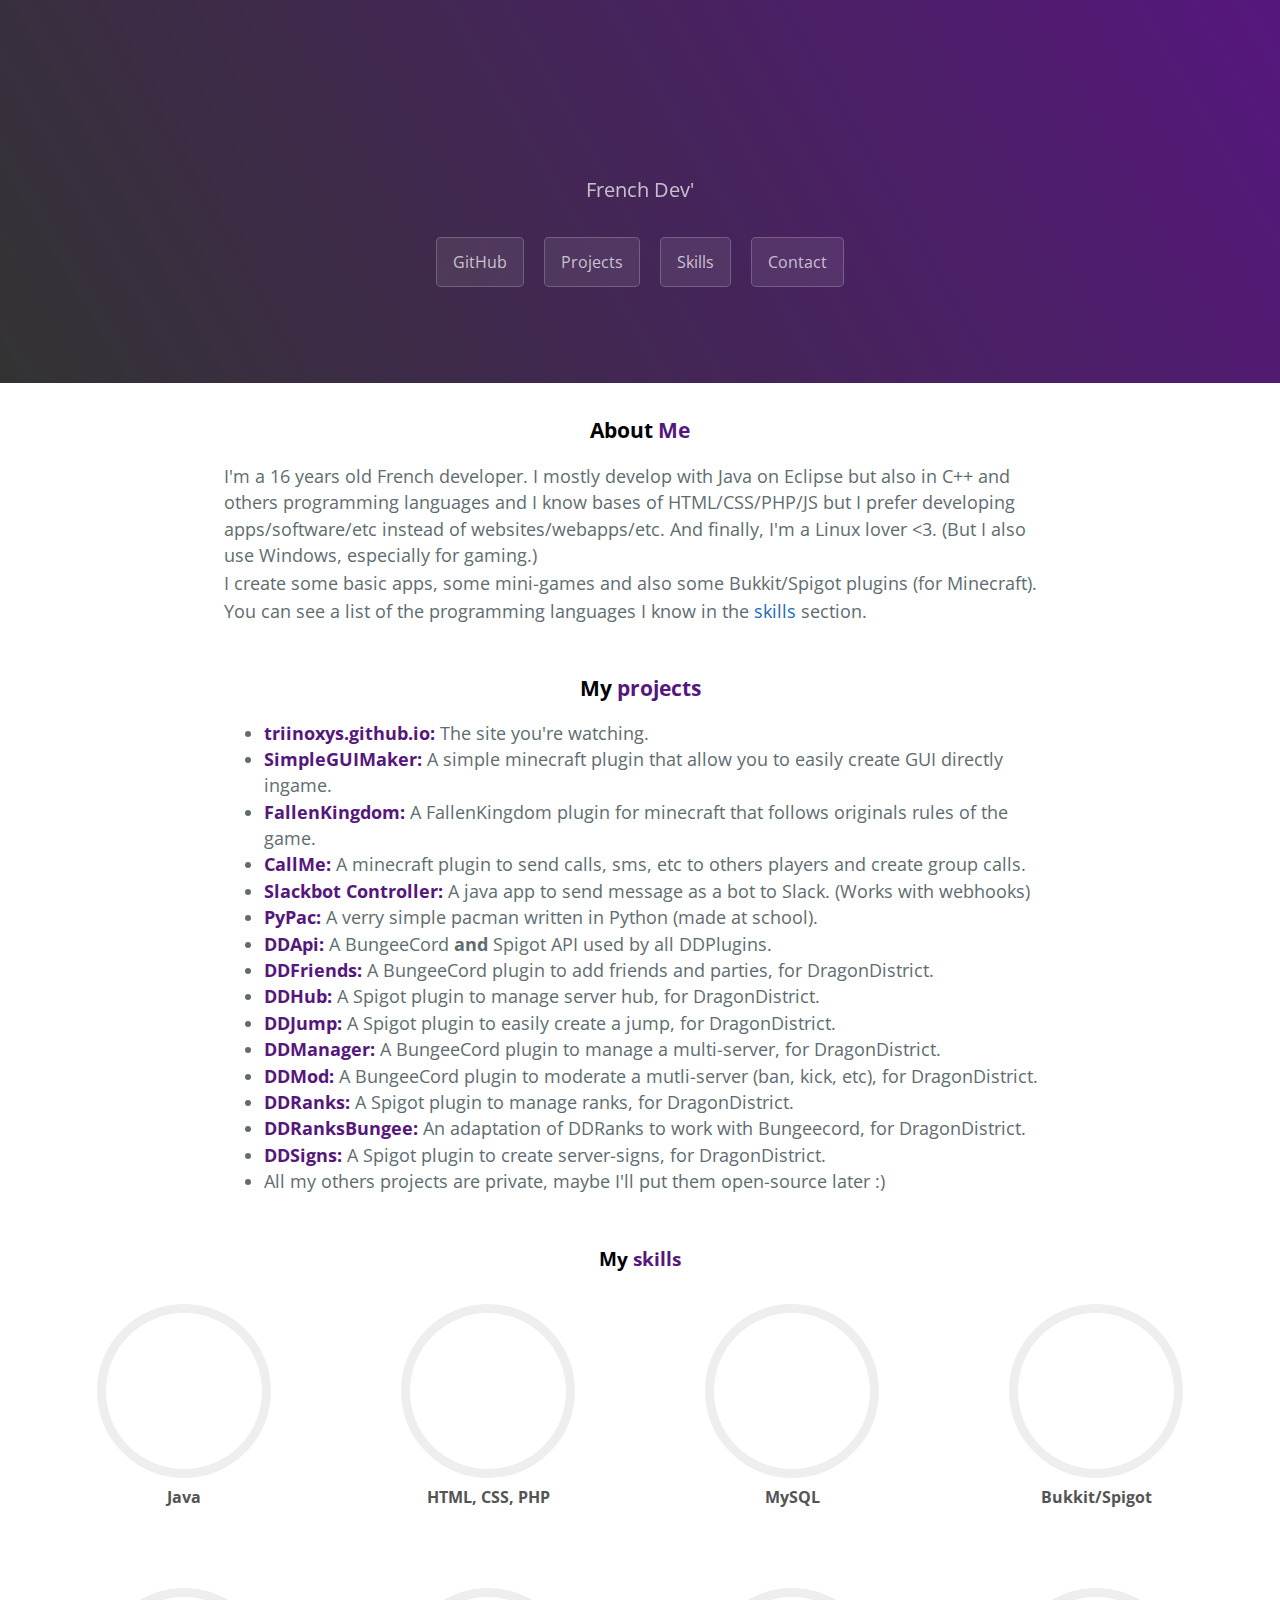
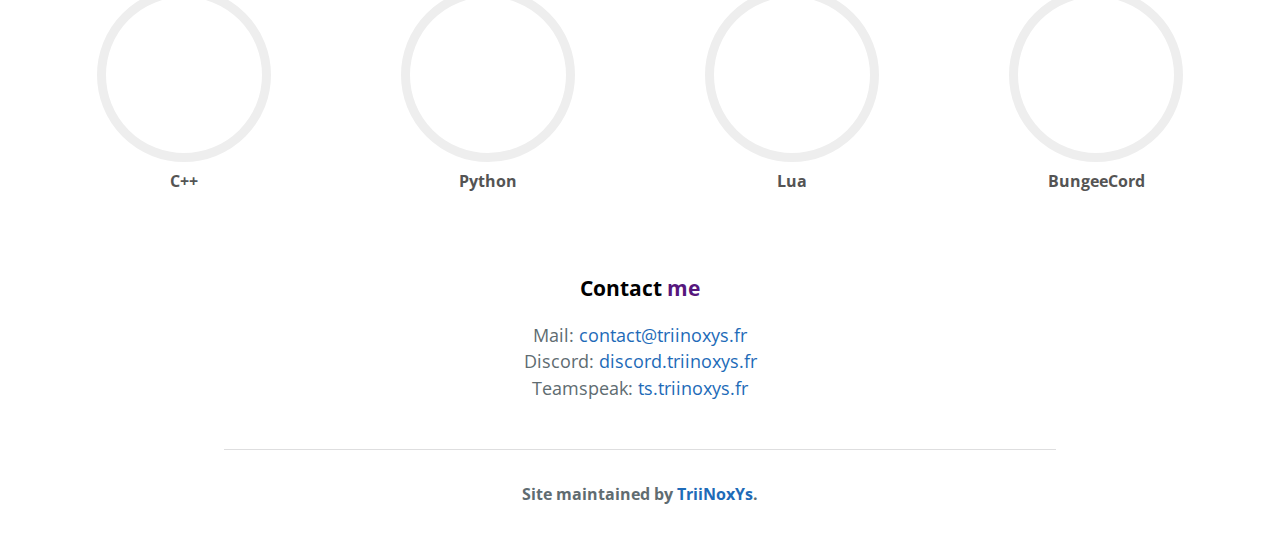
<file: index.html>
<!DOCTYPE html>
<html lang="en-us">
    <head>
	    <!--
            HTTP redirect to HTTPS is now managed by CloudFlare, but this script can do it too
	    <script type="text/javascript">
    		var host = "triinoxys.fr";
    		if ((host == window.location.host) && (window.location.protocol != "https:"))
		    window.location.protocol = "https";
	    </script>
	    -->
	
	    
	    <meta charset="UTF-8">
	    <meta name="viewport" content="width=device-width, initial-scale=1">     
	    <meta name="description" content="TriiNoxYs's Website">
	    <meta name="keywords" content="Java, C, C++, HTML, CSS, PHP, Python, JavaScript, Programming, Developing, Programmation, Developpement, Minecraft, Bukkit, Spigot, BungeeCord, Proxy, Redis, SQL, TriiNoxYs, DragonDistrict, SimpleGUIMaker, Code, Evenzia, HoneyHive">
	    <meta name="author" content="TriiNoxYs">
	    
	    <title>TriiNoxYs - French Developer</title>

	    <link rel="icon" href="favicon.ico" type="image/x-icon" /> 
	    <link rel="shortcut icon" href="favicon.ico" type="image/x-icon" />
	    
	    <link rel="stylesheet" type="text/css" href="css/style.css" media="screen">
	    <link rel='stylesheet' type='text/css' href='https://fonts.googleapis.com/css?family=Open+Sans:400,700'>
	    
	    <script type="text/javascript" src="js/jquery-1.12.3.js"></script>
	    <script type="text/javascript" src="js/progressbar.js"></script>
	    <script type="text/javascript" src="js/circle.js"></script>
		<script type="text/javascript" src="js/jquery.appear.js"></script>
    </head>

    <body>
		<section class="page-header">
			<h1 class="user-name effect-distressed">TriiNoxYs</h1>
			<!-- <h1> WIP, website not finished !!</h1> -->
	        <h2 class="user-tagline">French Dev'</h2>
	      
	        <a href="https://github.com/TriiNoxYs" class="btn" target="_blank">GitHub</a>
	        <a href="#projects" class="btn">Projects</a>
	        <a href="#skills" class="btn">Skills</a>
	        <a href="#contact" class="btn">Contact</a>
		</section>
		<section class="main-content">
	  		<h3>About <span>Me</span></h3>

	        <p>I'm a 16 years old French developer. I mostly develop with Java on Eclipse but also in C++ and others programming languages and I know bases of HTML/CSS/PHP/JS but I prefer developing apps/software/etc instead of websites/webapps/etc. And finally, I'm a Linux lover <3. (But I also use Windows, especially for gaming.)</p>
	        <p>I create some basic apps, some mini-games and also some Bukkit/Spigot plugins (for Minecraft).</p>
	        <p>You can see a list of the programming languages I know in the <a href="#skills">skills</a> section.</p>
		</section>

		<section class="main-content" id="projects">
	  		<h3>My <span>projects</span></h3>

	        <p>
				<ul style="list-style-type:disc">
					<li><a class="project-link" href="http://github.com/triinoxys/triinoxys.github.io/" target="_blank">triinoxys.github.io:</a> The site you're watching.</li>
	  				<li><a class="project-link" href="http://triinoxys.github.io/SimpleGUIMaker/" target="_blank">SimpleGUIMaker:</a> A simple minecraft plugin that allow you to easily create GUI directly ingame.</li>
	  				<li><a class="project-link" href="http://triinoxys.github.io/FallenKingdom/" target="_blank">FallenKingdom:</a> A FallenKingdom plugin for minecraft that follows originals rules of the game.</li>
	  				<li><a class="project-link" href="http://triinoxys.fr/CallMe" target="_blank">CallMe:</a> A minecraft plugin to send calls, sms, etc to others players and create group calls.</li>
	  				<li><a class="project-link" href="http://triinoxys.github.io/SlackbotController/" target="_blank">Slackbot Controller:</a> A java app to send message as a bot to Slack. (Works with webhooks)</li>
					<li><a class="project-link" href="http://triinoxys.github.io/PyPac/" target="_blank">PyPac:</a> A verry simple pacman written in Python (made at school).</li>
	  				<li><a class="project-link" href="http://triinoxys.github.io/DDApi/" target="_blank">DDApi:</a> A BungeeCord <b>and</b> Spigot API used by all DDPlugins.</li>
	  				<li><a class="project-link" href="http://triinoxys.github.io/DDFriends/" target="_blank">DDFriends:</a> A BungeeCord plugin to add friends and parties, for DragonDistrict.</li>
	  				<li><a class="project-link" href="http://triinoxys.github.io/DDHub/" target="_blank">DDHub:</a> A Spigot plugin to manage server hub, for DragonDistrict.</li>
	  				<li><a class="project-link" href="http://triinoxys.github.io/DDJump/" target="_blank">DDJump:</a> A Spigot plugin to easily create a jump, for DragonDistrict.</li>
	  				<li><a class="project-link" href="http://triinoxys.github.io/DDManager/" target="_blank">DDManager:</a> A BungeeCord plugin to manage a multi-server, for DragonDistrict.</li>
	  				<li><a class="project-link" href="http://triinoxys.github.io/DDMod/" target="_blank">DDMod:</a> A BungeeCord plugin to moderate a mutli-server (ban, kick, etc), for DragonDistrict.</li>
	  				<li><a class="project-link" href="http://triinoxys.github.io/DDRanks/" target="_blank">DDRanks:</a> A Spigot plugin to manage ranks, for DragonDistrict.</li>
	  				<li><a class="project-link" href="http://triinoxys.github.io/DDRanksBungee/" target="_blank">DDRanksBungee:</a> An adaptation of DDRanks to work with Bungeecord, for DragonDistrict.</li>
	  				<li><a class="project-link" href="http://triinoxys.github.io/DDSigns/" target="_blank">DDSigns:</a> A Spigot plugin to create server-signs, for DragonDistrict.</li>
	  				<li>All my others projects are private, maybe I'll put them open-source later :)</li>
				</ul>
	        </p>
	    </section>

	    <section class="progressbar-content" id="skills">
	  		<h3>My <span>skills</span></h3>
	        
	        <!-- Progressbar Java -->
	        <div class="progressbar" id="pb-java">
		        <script>
		        	drawcircle(0.55, "#pb-java")
		        </script>
				<h4>Java</h4>
	        </div>
	        
	        <!-- Progressbar HTML/CSS/PHP -->
	        <div class="progressbar" id="pb-html-css-php">
		        <script>
		        	drawcircle(0.25, "#pb-html-css-php")
		        </script>
				<h4>HTML, CSS, PHP</h4>
	        </div>

	        <!-- Progressbar MySQL -->
	        <div class="progressbar" id="pb-mysql">
		        <script>
		        	drawcircle(0.30, "#pb-mysql")
		        </script>
				<h4>MySQL</h4>
	        </div>

	        <!-- Progressbar Bukkit/Spigot -->
	        <div class="progressbar" id="pb-bukkitspigot">
		        <script>
		        	drawcircle(0.65, "#pb-bukkitspigot")
		        </script>
				<h4>Bukkit/Spigot</h4>
	        </div>

		</section>

		<section class="progressbar-content" id="skills">
	        
	        <!-- Progressbar C++ -->
	        <div class="progressbar" id="pb-cplusplus">
		        <script>
		        	drawcircle(0.15, "#pb-cplusplus")
		        </script>
				<h4>C++</h4>
	        </div>

	        <!-- Progressbar Python -->
	        <div class="progressbar" id="pb-python">
		        <script>
		        	drawcircle(0.35, "#pb-python")
		        </script>
				<h4>Python</h4>
	        </div>

	        <!-- Progressbar Lua -->
	        <div class="progressbar" id="pb-lua">
		        <script>
		        	drawcircle(0.30, "#pb-lua")
		        </script>
				<h4>Lua</h4>
	        </div>

	        <!-- Progressbar BungeeCord -->
	        <div class="progressbar" id="pb-bungeecord">
		        <script>
		        	drawcircle(0.60, "#pb-bungeecord")
		        	console.log(' '); //JUST TO SEPARATE LOGS IN CONSOLE
		        </script>
				<h4>BungeeCord</h4>
	        </div>

		</section>

		<section class="main-content" id="contact">
			<h3>Contact <span>me</span></h3>
			 <p class="contact">
			 Mail: <a href="mailto:contact@triinoxys.fr">contact@triinoxys.fr</a><br>
			 Discord: <a target="_blank" href="http://discord.triinoxys.fr">discord.triinoxys.fr</a><br>
			 Teamspeak: <a href="ts3server://ts.triinoxys.fr">ts.triinoxys.fr</a><br>
			 </p>
		</section>

		<section class="main-content">
			<footer class="site-footer">
  	            Site maintained by <a href="https://github.com/TriiNoxYs">TriiNoxYs</a>.
  	         </footer>
		</section>


	    <script type="text/javascript">
	      var $root = $('html, body');
	      $('a').click(function() {
	          $root.animate({
	              scrollTop: $( $.attr(this, 'href') ).offset().top
	          }, 500);
	          return false;
	      });
		</script>
	</body>
</html>

<!-- By TriiNoxYs -->
</file>
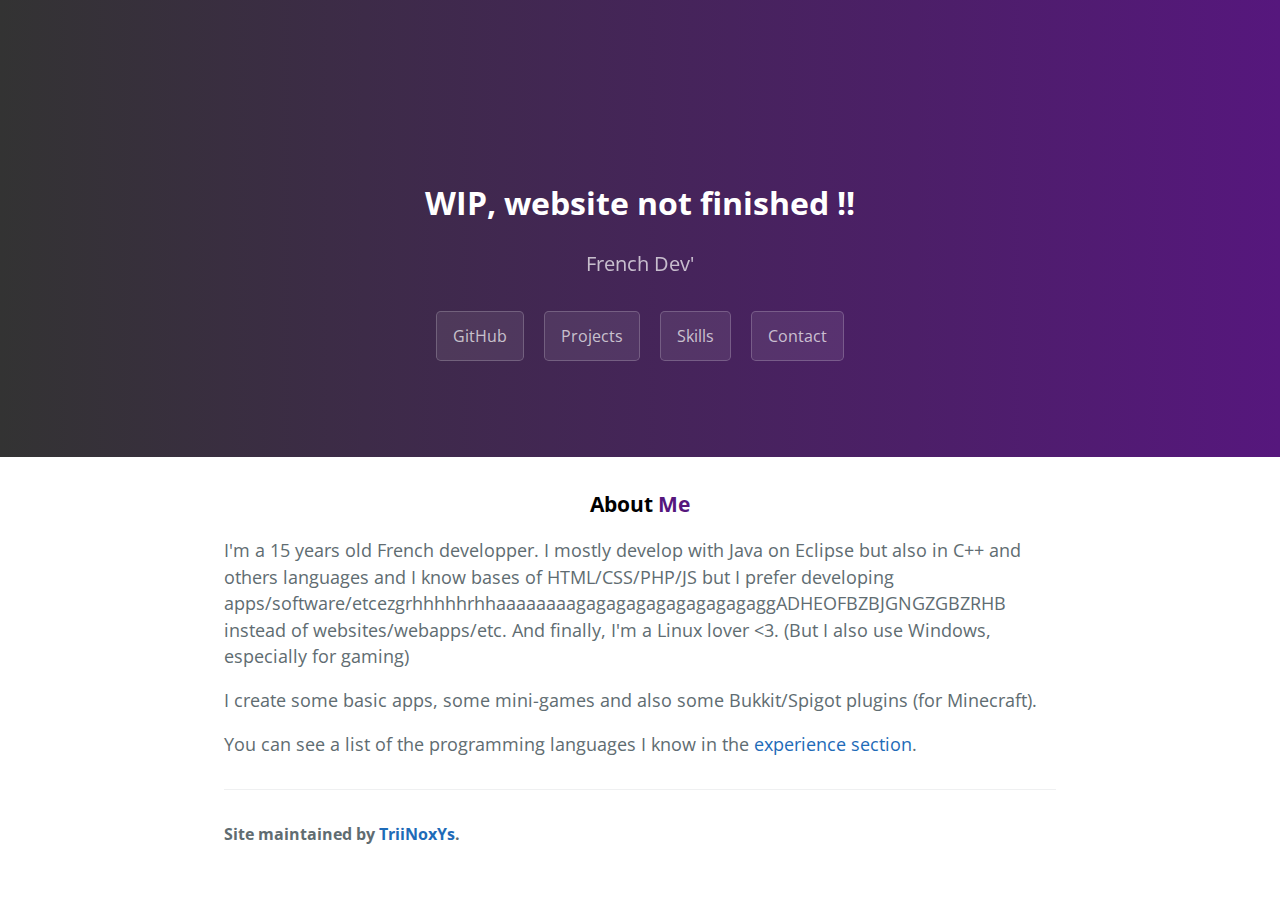
<file: index2.html>
<!DOCTYPE html>
<html lang="en-us">
   <head>
      <meta charset="UTF-8">
      <title>TriiNoxYs' Website</title>
     	<meta name="viewport" content="width=device-width, initial-scale=1">     
      <link rel="stylesheet" type="text/css" href="stylesheets/stylesheet.css" media="screen">
      <link rel='stylesheet' type='text/css' href='https://fonts.googleapis.com/css?family=Open+Sans:400,700'>
        

   </head>
   <body>
<section class="page-header">
<h1 class="user-name effect-distressed">TriiNoxYs</h1>
<h1> WIP, website not finished !!</h1>
        <h2 class="user-tagline">French Dev'</h2>
      
        <a href="https://github.com/TriiNoxYs" class="btn" target="_blank">GitHub</a>
        <a href="#projects" class="btn">Projects</a>
        <a href="#skills" class="btn">Skills</a>
        <a href="#contact" class="btn">Contact</a>
      </section>
<section class="main-content">
  <h3>About <span style="color:#56177D;">Me</span></h3>

        <p>I'm a 15 years old French developper. I mostly develop with Java on Eclipse but also in C++ and others languages and I know bases of HTML/CSS/PHP/JS but I prefer developing apps/software/etcezgrhhhhhrhhaaaaaaaagagagagagagagagagaggADHEOFBZBJGNGZGBZRHB instead of websites/webapps/etc. And finally, I'm a Linux lover <3. (But I also use Windows, especially for gaming)</p>
        <p>I create some basic apps, some mini-games and also some Bukkit/Spigot plugins (for Minecraft).</p>
        <p>You can see a list of the programming languages I know in the <a href="#experience">experience section</a>.</p>
         
         <footer class="site-footer">
            <span class="site-footer-owner">Site maintained by <a href="https://github.com/TriiNoxYs">TriiNoxYs</a>.</span>
         </footer>
   </section>

		<script type="text/javascript" src="js/jquery-1.12.3.js"></script>
    <script type="text/javascript">
      /*Scroll when click on a anchor, without changing URL to site.com/#anchor */
      var $root = $('html, body');
      $('a').click(function() {
          $root.animate({
              scrollTop: $( $.attr(this, 'href') ).offset().top
          }, 500);
          return false;
      });
		</script>
</body>
</html>

<!-- By TriiNoxYs --->
</file>
<file: css/style.css>
.main-content {
  box-sizing: border-box; }

p.contact
{
	text-align: center;
}

html
{
	-webkit-touch-callout: none;
    -webkit-user-select: none;
    -khtml-user-select: none;
    -moz-user-select: none;
    -ms-user-select: none;
    user-select: none;
}

body {
  padding: 0;
  margin: 0;
  font-family: "Open Sans", "Helvetica Neue", Helvetica, Arial, sans-serif;
  font-size: 16px;
  line-height: 1.5;
  color: #606c71; }

a {
  color: #1e6bb8;
  text-decoration: none; }
  a:hover {
    text-decoration: underline; }

.btn {
  display: inline-block;
  margin-bottom: 1rem;
  color: rgba(255, 255, 255, 0.7);
  background-color: rgba(255, 255, 255, 0.08);
  border-color: rgba(255, 255, 255, 0.2);
  border-style: solid;
  border-width: 1px;
  border-radius: 0.3rem;
  transition: color 0.2s, background-color 0.2s, border-color 0.2s; }
  .btn + .btn {
    margin-left: 1rem; }

.btn:hover {
  color: rgba(255, 255, 255, 0.8);
  text-decoration: none;
  background-color: rgba(255, 255, 255, 0.2);
  border-color: rgba(255, 255, 255, 0.3); }

@media screen and (min-width: 64em) {
  .btn {
    padding: 0.75rem 1rem; } }

@media screen and (min-width: 42em) and (max-width: 64em) {
  .btn {
    padding: 0.6rem 0.9rem;
    font-size: 0.9rem; } }

@media screen and (max-width: 42em) {
  .btn {
    display: block;
    width: 100%;
    padding: 0.75rem;
    font-size: 0.9rem; }
    .btn + .btn {
      margin-top: 1rem;
      margin-left: 0; } }

.page-header {
  color: #fff;
  text-align: center;
  background-color: #4C1F68;
  background-image: linear-gradient(-120deg, #56177D, #333333); }

@media screen and (min-width: 64em) {
  .page-header {
    padding: 5rem 6rem; } }

@media screen and (min-width: 42em) and (max-width: 64em) {
  .page-header {
    padding: 3rem 4rem; } }

@media screen and (max-width: 42em) {
  .page-header {
    padding: 2rem 1rem; } }

.user-name {
  margin-top: 0;
  margin-bottom: 0.1rem; }

@media screen and (min-width: 64em) {
  .user-name {
    font-size: 3.25rem; } }

@media screen and (min-width: 42em) and (max-width: 64em) {
  .user-name {
    font-size: 2.25rem; } }

@media screen and (max-width: 42em) {
  .user-name {
    font-size: 1.75rem; } }

.user-tagline{
  margin-bottom: 2rem;
  font-weight: normal;
  opacity: 0.7; }

@media screen and (min-width: 64em) {
  .user-tagline{
    font-size: 1.25rem; } }

@media screen and (min-width: 42em) and (max-width: 64em) {
  .user-tagline{
    font-size: 1.15rem; } }

@media screen and (max-width: 42em) {
  .user-tagline{
    font-size: 1rem; } }


.main-content :first-child {
  margin-top: 0; }

.main-content img {
  max-width: 100%; }

.main-content h1, .main-content h2, .main-content h3, .main-content h4, .main-content h5, .main-content h6 {
  margin-top: -4rem;
  margin-bottom: 1rem;
  font-weight: bold;
  color: #000000;
  text-align: center; }

.main-content p {
  margin-bottom: -1rem; }

.main-content code {
  padding: 2px 4px;
  font-family: Consolas, "Liberation Mono", Menlo, Courier, monospace;
  font-size: 0.9rem;
  color: #383e41;
  background-color: #f3f6fa;
  border-radius: 0.3rem; }

.main-content pre {
  padding: 0.8rem;
  margin-top: 0;
  margin-bottom: 1rem;
  font: 1rem Consolas, "Liberation Mono", Menlo, Courier, monospace;
  color: #567482;
  word-wrap: normal;
  background-color: #f3f6fa;
  border: solid 1px #dce6f0;
  border-radius: 0.3rem; }

.main-content pre > code {
  padding: 0;
  margin: 0;
  font-size: 0.9rem;
  color: #567482;
  word-break: normal;
  white-space: pre;
  background: transparent;
  border: 0; }

.main-content .highlight {
  margin-bottom: 1rem; }

.main-content .highlight pre {
  margin-bottom: 0;
  word-break: normal; }

.main-content .highlight pre, .main-content pre {
  padding: 0.8rem;
  overflow: auto;
  font-size: 0.9rem;
  line-height: 1.45;
  border-radius: 0.3rem; }

.main-content pre code, .main-content pre tt {
  display: inline;
  max-width: initial;
  padding: 0;
  margin: 0;
  overflow: initial;
  line-height: inherit;
  word-wrap: normal;
  background-color: transparent;
  border: 0; }

.main-content pre code:before, .main-content pre code:after, .main-content pre tt:before, .main-content pre tt:after {
  content: normal; }

.main-content ul, .main-content ol {
  margin-top: 2rem;
  margin-bottom: 3rem; }

.main-content blockquote {
  padding: 0 1rem;
  margin-left: 0;
  color: #819198;
  border-left: 0.3rem solid #dce6f0; }

.main-content blockquote > :first-child {
  margin-top: 0; }

.main-content blockquote > :last-child {
   margin-bottom: 0; }

.main-content table {
  display: block;
  width: 100%;
  overflow: auto;
  word-break: normal;
  word-break: keep-all; }

.main-content table th {
  font-weight: bold; }

.main-content table th, .main-content table td {
  padding: 0.5rem 1rem;
  border: 1px solid #e9ebec; }

.main-content dl {
  padding: 0; }

.main-content dl dt {
  padding: 0;
  margin-top: 1rem;
  font-size: 1rem;
  font-weight: bold; }

.main-content dl dd {
  padding: 0;
  margin-bottom: 1rem; }

.main-content hr {
  height: 2px;
  padding: 0;
  margin: 1rem 0;
  background-color: #eff0f1;
  border: 0; }


@media screen and (min-width: 64em) {
  .main-content {
    max-width: 64rem;
    padding: 2rem 6rem;
    margin: 0 auto;
    font-size: 1.1rem; } }

@media screen and (min-width: 42em) and (max-width: 64em) {
  .main-content {
    padding: 2rem 4rem;
    font-size: 1.1rem; } }

@media screen and (max-width: 42em) {
  .main-content {
    padding: 2rem 1rem;
    font-size: 1rem; } }

.site-footer {
  padding-top: 2rem;
  margin-top: 2rem;
  border-top: solid 1px #DEDEDF;

  display: block;
  font-weight: bold; 
  text-align: center; }

.site-footer-credits {
  color: #819198; }

@media screen and (min-width: 64em) {
  .site-footer {
    font-size: 1rem; } }

@media screen and (min-width: 42em) and (max-width: 64em) {
  .site-footer {
    font-size: 1rem; } }

@media screen and (max-width: 42em) {
  .site-footer {
    font-size: 0.9rem; } }


/*------------ Custom ------------*/
.effect-distressed {
  -webkit-mask-image: url(//themes.googleusercontent.com/static/patterns/distress-light.png);
}

.project-link {
  color:#56177D;
  font-weight: bold; }

.progressbar-content {
  margin-top: -2rem;
  margin-bottom: 1rem;
  font-weight: bold;
  color: #000000;
  text-align: center;
}

.progressbar-content h3{
  margin-bottom: -2rem;
}

.progressbar {
  height: 300px;
  display: inline-block; 
}

.progressbar > svg {
  height: 100%;
  display: inline-block;
}

#skills h4{
  margin-top: -3.5rem;
  color: #545454;
  font-weight: bold;
}

.main-content h3 span, .progressbar-content h3 span{
  color:#56177D;
}
</file>
<file: stylesheets/stylesheet.css>
* {
  box-sizing: border-box; }

body {
  padding: 0;
  margin: 0;
  font-family: "Open Sans", "Helvetica Neue", Helvetica, Arial, sans-serif;
  font-size: 16px;
  line-height: 1.5;
  color: #606c71; }

a {
  color: #1e6bb8;
  text-decoration: none; }
  a:hover {
    text-decoration: underline; }

.btn {
  display: inline-block;
  margin-bottom: 1rem;
  color: rgba(255, 255, 255, 0.7);
  background-color: rgba(255, 255, 255, 0.08);
  border-color: rgba(255, 255, 255, 0.2);
  border-style: solid;
  border-width: 1px;
  border-radius: 0.3rem;
  transition: color 0.2s, background-color 0.2s, border-color 0.2s; }
  .btn + .btn {
    margin-left: 1rem; }

.project-link {
  color:#56177D;
  font-weight: bold; }

.btn:hover {
  color: rgba(255, 255, 255, 0.8);
  text-decoration: none;
  background-color: rgba(255, 255, 255, 0.2);
  border-color: rgba(255, 255, 255, 0.3); }

@media screen and (min-width: 64em) {
  .btn {
    padding: 0.75rem 1rem; } }

@media screen and (min-width: 42em) and (max-width: 64em) {
  .btn {
    padding: 0.6rem 0.9rem;
    font-size: 0.9rem; } }

@media screen and (max-width: 42em) {
  .btn {
    display: block;
    width: 100%;
    padding: 0.75rem;
    font-size: 0.9rem; }
    .btn + .btn {
      margin-top: 1rem;
      margin-left: 0; } }

.page-header {
  color: #fff;
  text-align: center;
  background-color: #4C1F68;
  background-image: linear-gradient(-90deg, #56177D, #333333); }
  /* background-image: linear-gradient(-90deg, #8700B8, #333333); } */

@media screen and (min-width: 64em) {
  .page-header {
    padding: 5rem 6rem; } }

@media screen and (min-width: 42em) and (max-width: 64em) {
  .page-header {
    padding: 3rem 4rem; } }

@media screen and (max-width: 42em) {
  .page-header {
    padding: 2rem 1rem; } }

.effect-distressed {
  -webkit-mask-image: url(//themes.googleusercontent.com/static/patterns/distress-light.png);
}

.user-name {
  margin-top: 0;
  margin-bottom: 0.1rem; }

@media screen and (min-width: 64em) {
  .user-name {
    font-size: 3.25rem; } }

@media screen and (min-width: 42em) and (max-width: 64em) {
  .user-name {
    font-size: 2.25rem; } }

@media screen and (max-width: 42em) {
  .user-name {
    font-size: 1.75rem; } }

.user-tagline{
  margin-bottom: 2rem;
  font-weight: normal;
  opacity: 0.7; }

@media screen and (min-width: 64em) {
  .user-tagline{
    font-size: 1.25rem; } }

@media screen and (min-width: 42em) and (max-width: 64em) {
  .user-tagline{
    font-size: 1.15rem; } }

@media screen and (max-width: 42em) {
  .user-tagline{
    font-size: 1rem; } }

.main-content :first-child {
  margin-top: 0; }
.main-content img {
  max-width: 100%; }
.main-content h1, .main-content h2, .main-content h3, .main-content h4, .main-content h5, .main-content h6 {
  margin-top: 2rem;
  margin-bottom: 1rem;
  font-weight: bold;
  color: #000000;
  text-align: center; }
.main-content p {
  margin-bottom: 1em; }
.main-content code {
  padding: 2px 4px;
  font-family: Consolas, "Liberation Mono", Menlo, Courier, monospace;
  font-size: 0.9rem;
  color: #383e41;
  background-color: #f3f6fa;
  border-radius: 0.3rem; }
.main-content pre {
  padding: 0.8rem;
  margin-top: 0;
  margin-bottom: 1rem;
  font: 1rem Consolas, "Liberation Mono", Menlo, Courier, monospace;
  color: #567482;
  word-wrap: normal;
  background-color: #f3f6fa;
  border: solid 1px #dce6f0;
  border-radius: 0.3rem; }
  .main-content pre > code {
    padding: 0;
    margin: 0;
    font-size: 0.9rem;
    color: #567482;
    word-break: normal;
    white-space: pre;
    background: transparent;
    border: 0; }
.main-content .highlight {
  margin-bottom: 1rem; }
  .main-content .highlight pre {
    margin-bottom: 0;
    word-break: normal; }
.main-content .highlight pre, .main-content pre {
  padding: 0.8rem;
  overflow: auto;
  font-size: 0.9rem;
  line-height: 1.45;
  border-radius: 0.3rem; }
.main-content pre code, .main-content pre tt {
  display: inline;
  max-width: initial;
  padding: 0;
  margin: 0;
  overflow: initial;
  line-height: inherit;
  word-wrap: normal;
  background-color: transparent;
  border: 0; }
  .main-content pre code:before, .main-content pre code:after, .main-content pre tt:before, .main-content pre tt:after {
    content: normal; }
.main-content ul, .main-content ol {
  margin-top: 0; }
.main-content blockquote {
  padding: 0 1rem;
  margin-left: 0;
  color: #819198;
  border-left: 0.3rem solid #dce6f0; }
  .main-content blockquote > :first-child {
    margin-top: 0; }
  .main-content blockquote > :last-child {
    margin-bottom: 0; }
.main-content table {
  display: block;
  width: 100%;
  overflow: auto;
  word-break: normal;
  word-break: keep-all; }
  .main-content table th {
    font-weight: bold; }
  .main-content table th, .main-content table td {
    padding: 0.5rem 1rem;
    border: 1px solid #e9ebec; }
.main-content dl {
  padding: 0; }
  .main-content dl dt {
    padding: 0;
    margin-top: 1rem;
    font-size: 1rem;
    font-weight: bold; }
  .main-content dl dd {
    padding: 0;
    margin-bottom: 1rem; }
.main-content hr {
  height: 2px;
  padding: 0;
  margin: 1rem 0;
  background-color: #eff0f1;
  border: 0; }

@media screen and (min-width: 64em) {
  .main-content {
    max-width: 64rem;
    padding: 2rem 6rem;
    margin: 0 auto;
    font-size: 1.1rem; } }

@media screen and (min-width: 42em) and (max-width: 64em) {
  .main-content {
    padding: 2rem 4rem;
    font-size: 1.1rem; } }

@media screen and (max-width: 42em) {
  .main-content {
    padding: 2rem 1rem;
    font-size: 1rem; } }

.site-footer {
  padding-top: 2rem;
  margin-top: 2rem;
  border-top: solid 1px #eff0f1; }

.site-footer-owner {
  display: block;
  font-weight: bold; }

.site-footer-credits {
  color: #819198; }

@media screen and (min-width: 64em) {
  .site-footer {
    font-size: 1rem; } }

@media screen and (min-width: 42em) and (max-width: 64em) {
  .site-footer {
    font-size: 1rem; } }

@media screen and (max-width: 42em) {
  .site-footer {
    font-size: 0.9rem; } }

#container {
  margin: 20px;
  width: 200px;
  height: 200px;
  position: relative;
}
</file>
